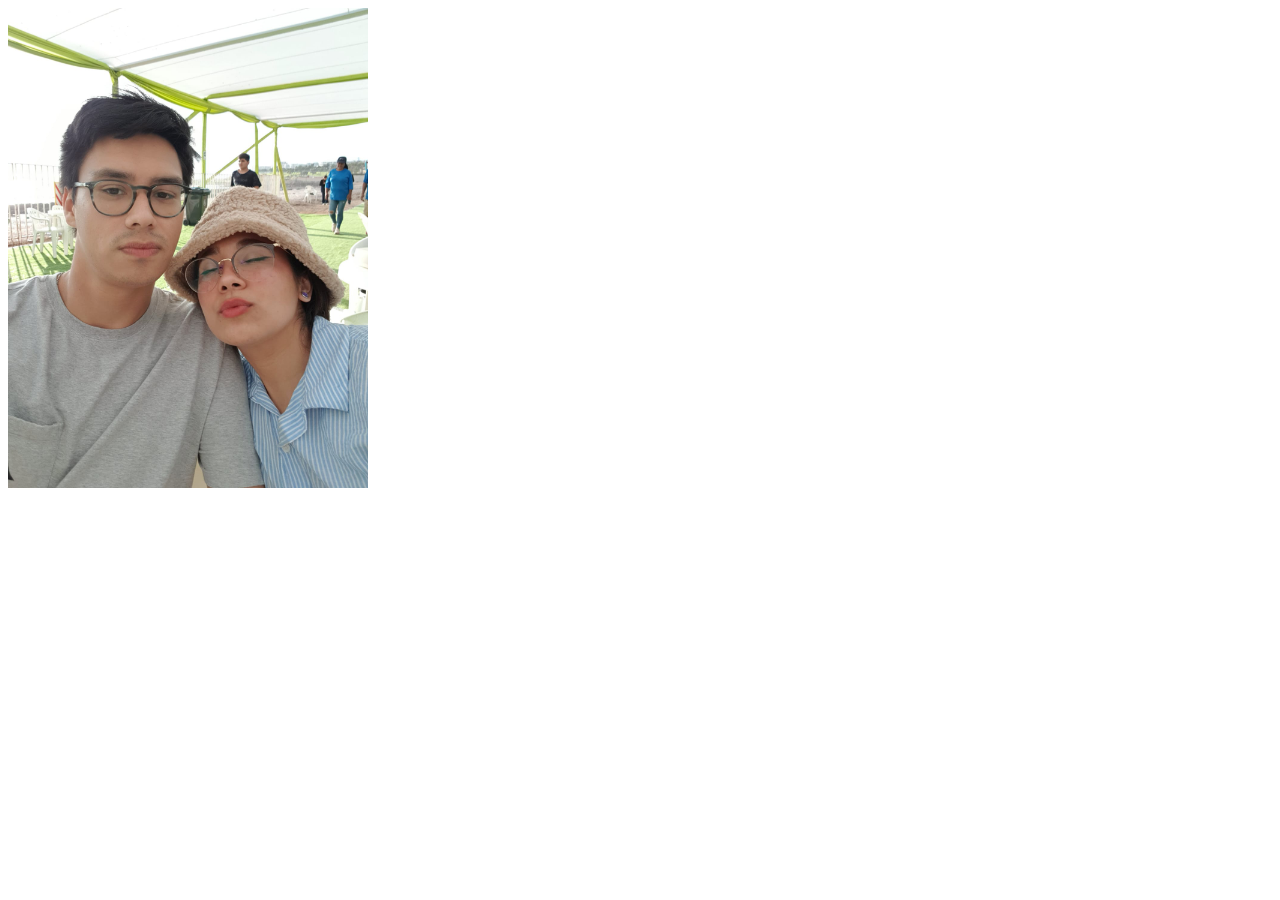
<file: pt1/index.html>
<!DOCTYPE html>
<html lang="en">
<head>
    <meta charset="UTF-8">
    <meta http-equiv="X-UA-Compatible" content="IE=edge">
    <meta name="viewport" content="width=device-width, initial-scale=1.0">
    <title>Parte 1</title>
</head>
<body>
    <img src="assets/img/pic.jpeg" alt="Mi novia y yo" width="360" id="photo" onclick="modBorder()">
    <script src="assets/js/index.js"></script>
</body>
</html>
</file>
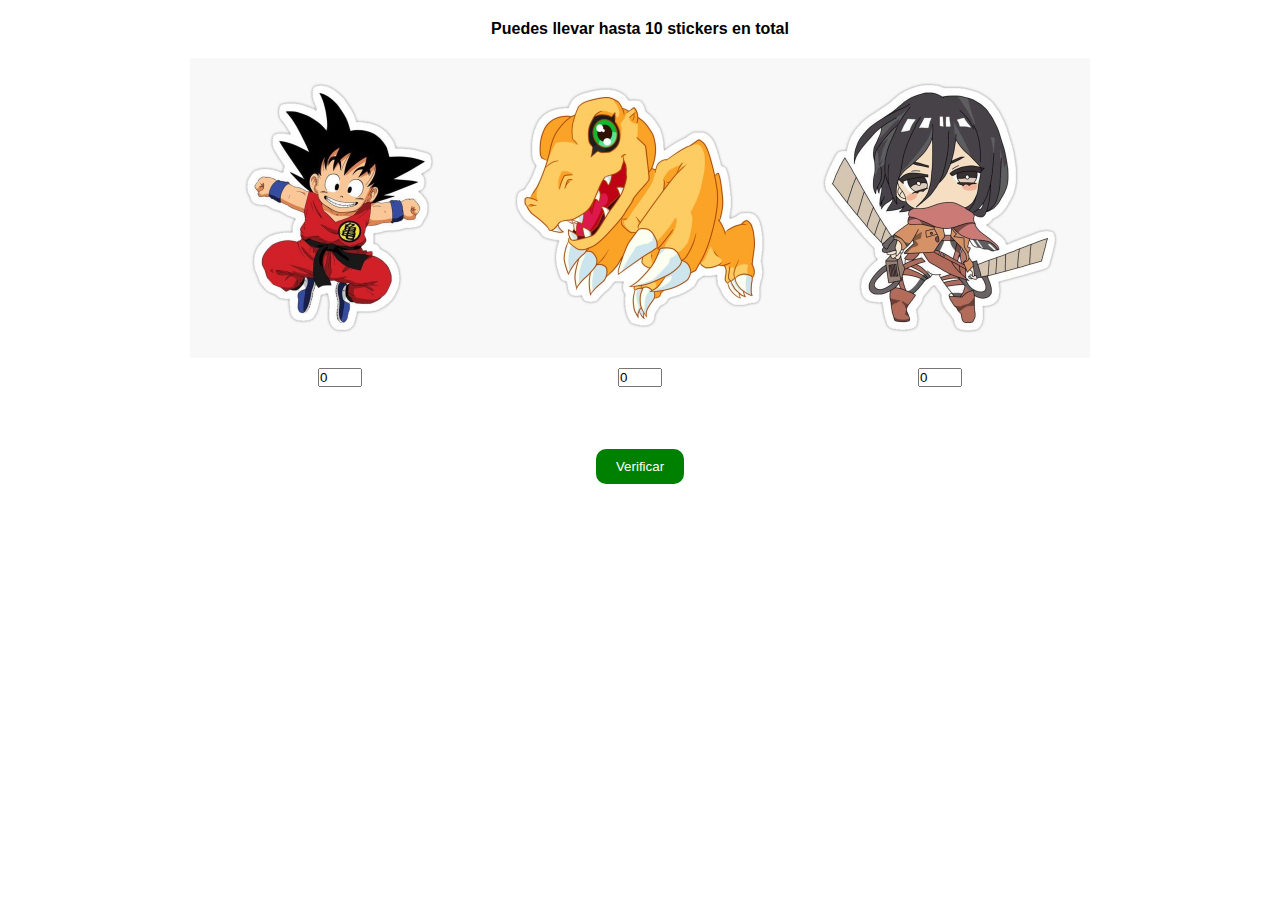
<file: pt2/index.html>
<!DOCTYPE html>
<html lang="en">
<head>
    <meta charset="UTF-8">
    <meta http-equiv="X-UA-Compatible" content="IE=edge">
    <meta name="viewport" content="width=device-width, initial-scale=1.0">
    <title>Parte 2</title>
    <link rel="stylesheet" href="assets/css/styles.css">
</head>
<body>
    <div>Puedes llevar hasta 10 stickers en total</div>
    <div class="container">
        <div class="cards">
            <div class="card">
                <img src="assets/img/goku.jpg" alt="Sticker de Goku">
                <input type="text" id="in-1" value="0">
            </div>
            <div class="card">
                <img src="assets/img/agumon.jpg" alt="Sticker de Agumon">
                <input type="text" id="in-2" value="0">
            </div>
            <div class="card">
                <img src="assets/img/mikasa.jpg" alt="Sticker de Mikasa">
                <input type="text" id="in-3" value="0">
            </div>
        </div>
    </div>
    <div id="text">&nbsp;</div>
    <button onclick="verify()">Verificar</button>
    <script src="assets/js/main.js"></script>
</body>
</html>
</file>
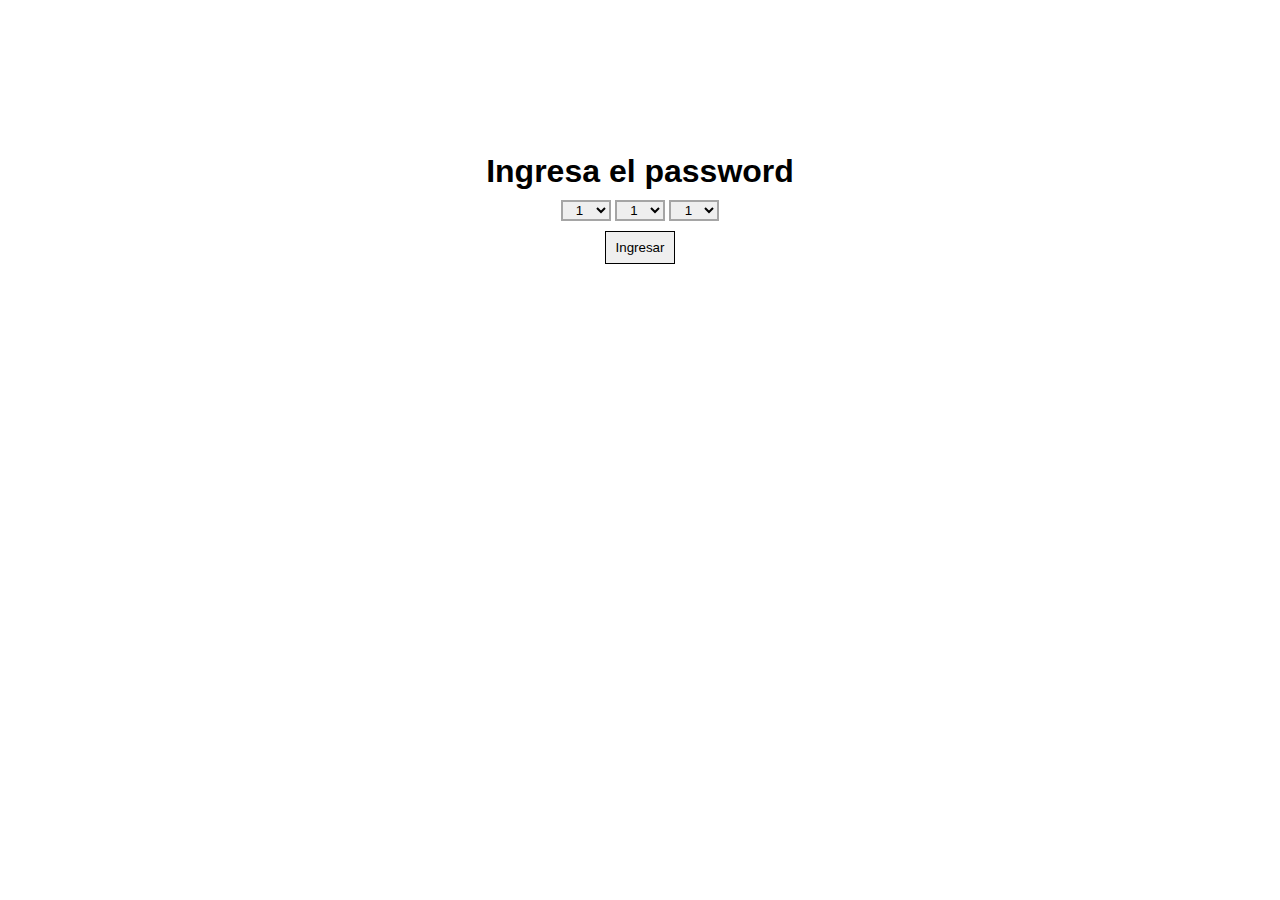
<file: pt3/index.html>
<!DOCTYPE html>
<html lang="en">
<head>
    <meta charset="UTF-8">
    <meta http-equiv="X-UA-Compatible" content="IE=edge">
    <meta name="viewport" content="width=device-width, initial-scale=1.0">
    <title>Parte 3</title>
    <link rel="stylesheet" href="assets/css/style.css">
</head>
<body>
    
    <div class="container">
        <h1>Ingresa el password</h1>
        <div class="pass">
            <select name="alpha" id="clave-1">
                <option value="1">1</option>
                <option value="2">2</option>
                <option value="3">3</option>
                <option value="4">4</option>
                <option value="5">5</option>
                <option value="6">6</option>
                <option value="7">7</option>
                <option value="8">8</option>
                <option value="9">9</option>
            </select>
            <select name="beta" id="clave-2">
                <option value="1">1</option>
                <option value="2">2</option>
                <option value="3">3</option>
                <option value="4">4</option>
                <option value="5">5</option>
                <option value="6">6</option>
                <option value="7">7</option>
                <option value="8">8</option>
                <option value="9">9</option>
            </select>
            <select name="gamma" id="clave-3">
                <option value="1">1</option>
                <option value="2">2</option>
                <option value="3">3</option>
                <option value="4">4</option>
                <option value="5">5</option>
                <option value="6">6</option>
                <option value="7">7</option>
                <option value="8">8</option>
                <option value="9">9</option>
            </select>
        </div>
        <button onclick="verify()">Ingresar</button>
        <div id="text"> &nbsp; </div>
    </div>
    <script src="assets/js/main.js"></script>
</body>
</html>
</file>
<file: pt2/assets/css/styles.css>
* {
    margin: 0px;
    padding: 0px;
}

body {
    text-align: center;
    margin-top: 20px;
    font-family: 'Helvetica';
    /* background-image: url("./../img/bb.jpeg");
    background-repeat: no-repeat;
    background-size:cover; */
    color: rgb(0, 0, 0);
    font-weight: 700;
}

.cards {
    margin-top: 20px;
    display: flex;
    justify-content: center;
}

.card {
    display: flex;
    flex-direction: column;
    align-items: center;
}

img {
    width: 300px;
    height: auto;
}

input {
    width: 40px;
    margin: 10px 0px 20px 0px;
}

button {
    margin-top: 20px;
    border: none;
    background-color: green;
    color: #fff;
    padding: 10px 20px;
    cursor: pointer;
    border-radius: 10px;
}

button:hover{
    opacity: 0.6;
}

#text {
    /* text-shadow: 2px 1px #000000; */
    font-size: larger;
}
</file>
<file: pt3/assets/css/style.css>
*{
    margin: 0px;
    padding: 0px;
}

body {
    font-family: 'Helvetica';
}

.container {
    display: flex;
    flex-direction: column;
    align-items: center;
    height: 50vh;
    justify-content: center;
}

h1 {
    margin-bottom: 10px;
}

button {
    margin-top: 10px;
    width: 70px;
    border: 1px solid #000000;
    padding: 8px;
}

button:hover{
    opacity: 0.7;
    cursor:pointer;
}

select {
    border: 2px solid #a5a5a5;
    width: 50px;
    text-align: center;
}

 #text {
    margin-top: 15px;
 }
</file>
